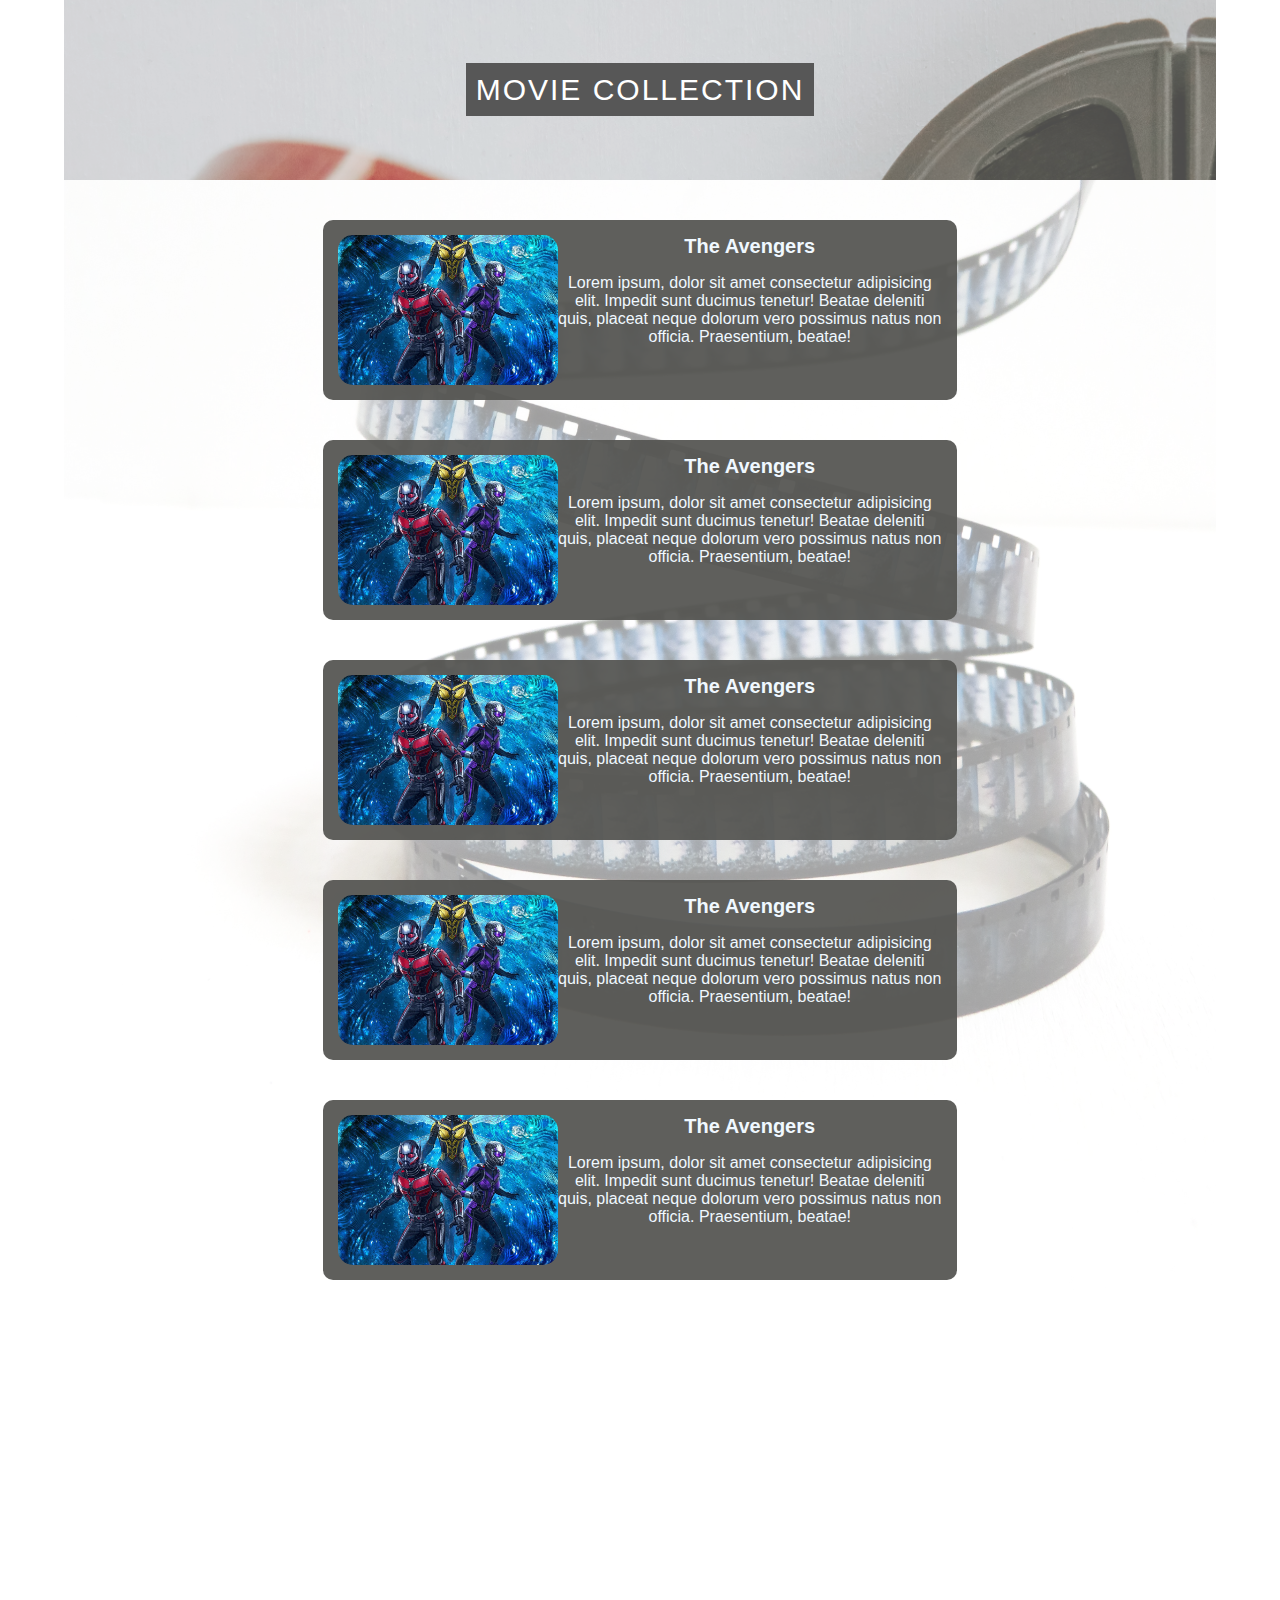
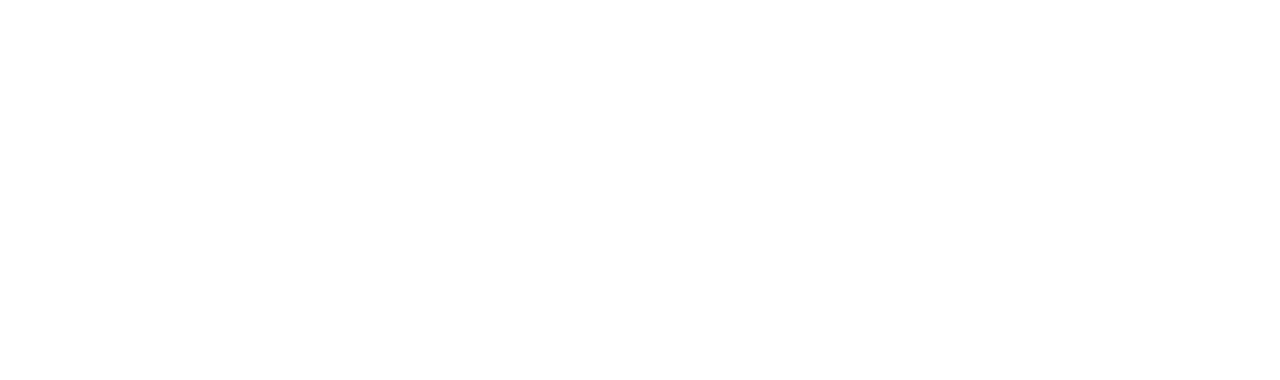
<file: userCollection.html>
<!DOCTYPE html>
<html lang="en">
<head>
  <meta charset="UTF-8">
  <meta http-equiv="X-UA-Compatible" content="IE=edge">
  <meta name="viewport" content="width=device-width, initial-scale=1.0">
  <title>User Collection</title>
  <link rel="stylesheet" href="style2.css">
</head>
<body>
  <div class="wrapper2">
    <div class="parallax header-content">
      <div class="par-text"><span>Movie Collection</span></div>
    </div>

    <div class="main">
      <div class="parallax main-content"></div>
      
      <div class="movie-list">
        <div class="listed-movie">
          <img src="./img/ant-man.jpeg" alt="">
          <div class="text-content">
            <span>The Avengers</span>
            <p>Lorem ipsum, dolor sit amet consectetur adipisicing elit. Impedit sunt ducimus tenetur! Beatae deleniti quis, placeat neque dolorum vero possimus natus non officia. Praesentium, beatae!</p>
          </div>  
        </div>

        <div class="listed-movie">
          <img src="./img/ant-man.jpeg" alt="">
          <div class="text-content">
            <span>The Avengers</span>
            <p>Lorem ipsum, dolor sit amet consectetur adipisicing elit. Impedit sunt ducimus tenetur! Beatae deleniti quis, placeat neque dolorum vero possimus natus non officia. Praesentium, beatae!</p>
          </div>
        </div>

        <div class="listed-movie">
          <img src="./img/ant-man.jpeg" alt="">
          <div class="text-content">
            <span>The Avengers</span>
            <p>Lorem ipsum, dolor sit amet consectetur adipisicing elit. Impedit sunt ducimus tenetur! Beatae deleniti quis, placeat neque dolorum vero possimus natus non officia. Praesentium, beatae!</p>
          </div> 
        </div>

        <div class="listed-movie">
          <img src="./img/ant-man.jpeg" alt="">
          <div class="text-content">
            <span>The Avengers</span>
            <p>Lorem ipsum, dolor sit amet consectetur adipisicing elit. Impedit sunt ducimus tenetur! Beatae deleniti quis, placeat neque dolorum vero possimus natus non officia. Praesentium, beatae!</p>
          </div> 
        </div>

        <div class="listed-movie">
          <img src="./img/ant-man.jpeg" alt="">
          <div class="text-content">
            <span>The Avengers</span>
            <p>Lorem ipsum, dolor sit amet consectetur adipisicing elit. Impedit sunt ducimus tenetur! Beatae deleniti quis, placeat neque dolorum vero possimus natus non officia. Praesentium, beatae!</p>
          </div> 
        </div>
      </div>  
      
    </div>

    <!-- <div class="parallax footer-content">
      <div class="par-text"><span>Movie Collection</span></div>
    </div> -->
  </div>  
</body>
</html>
</file>
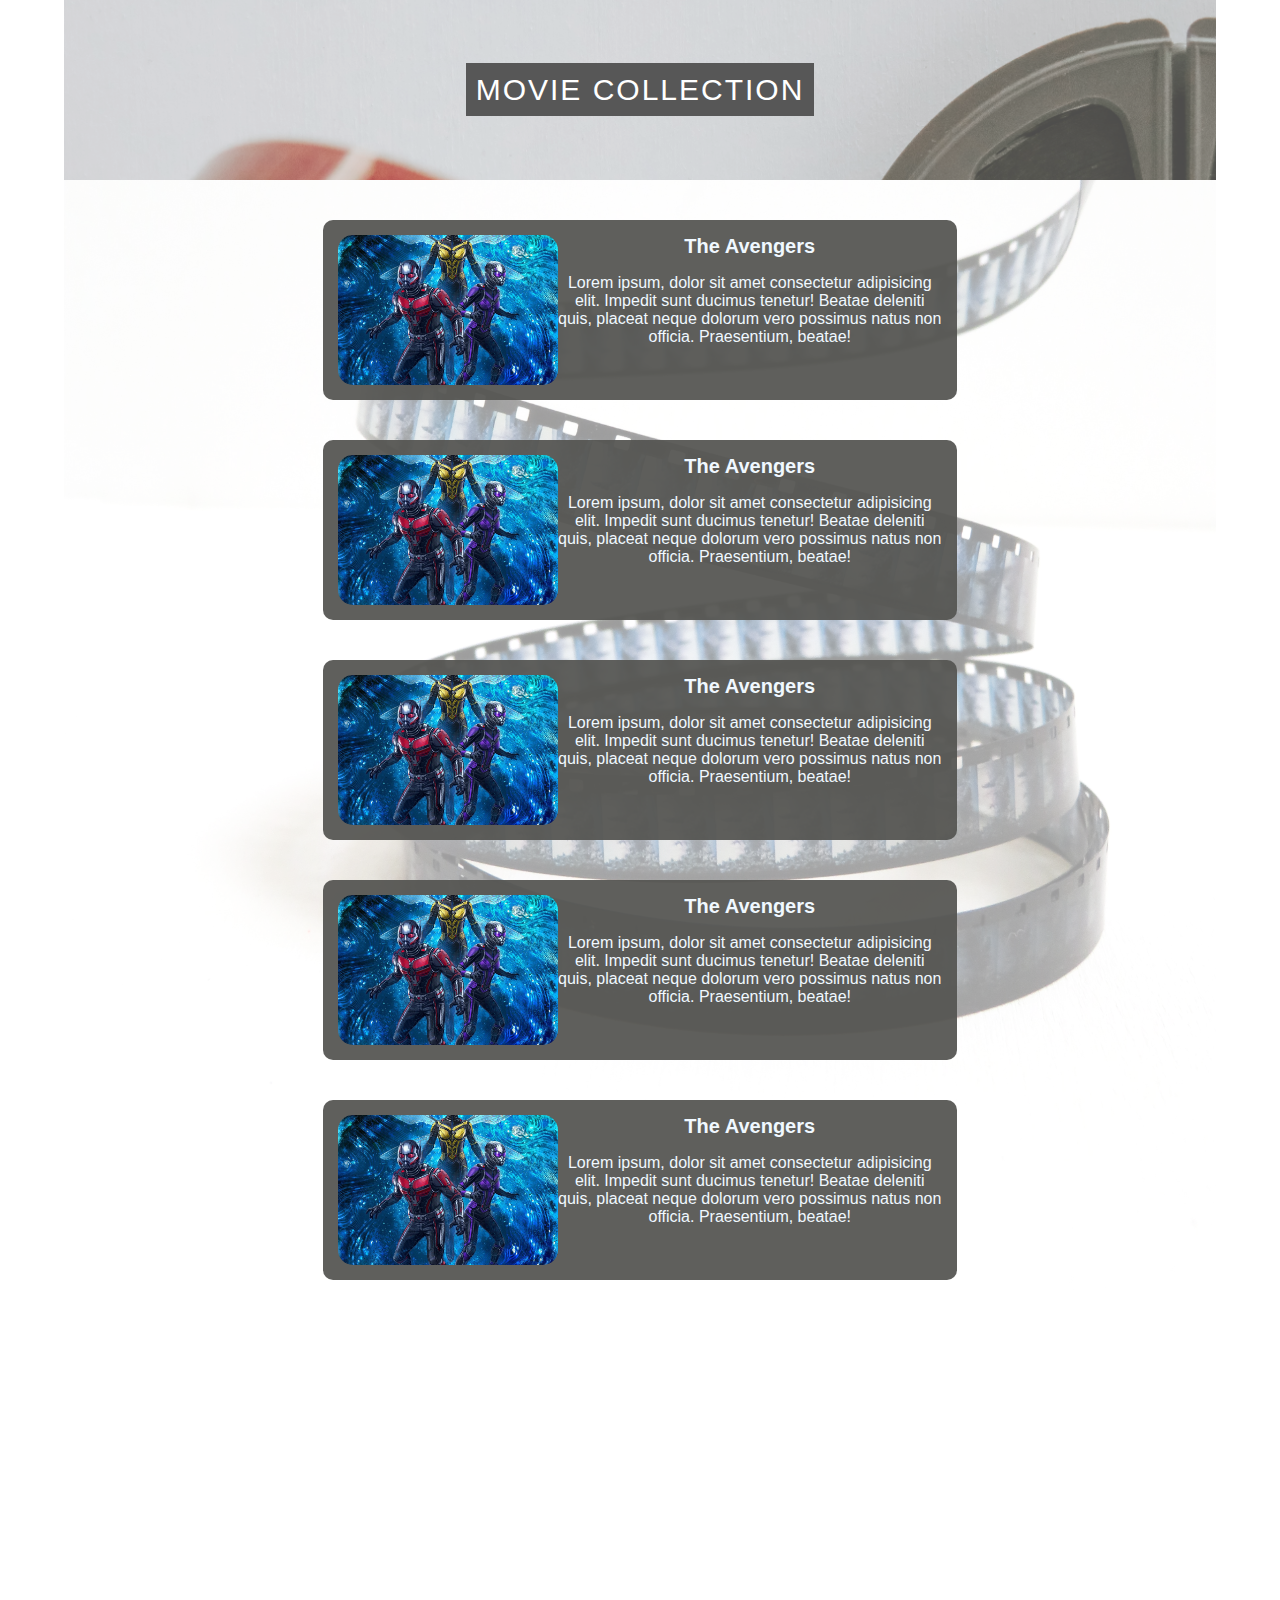
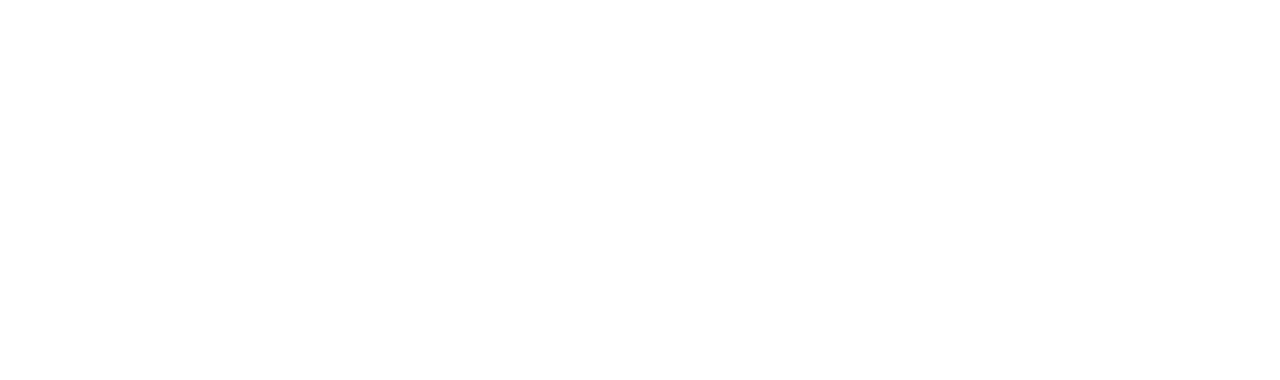
<file: html/userCollection.html>
<!DOCTYPE html>
<html lang="en">
<head>
  <meta charset="UTF-8">
  <meta http-equiv="X-UA-Compatible" content="IE=edge">
  <meta name="viewport" content="width=device-width, initial-scale=1.0">
  <title>User Collection</title>
  <link rel="stylesheet" href="../css/style2.css">
</head>
<body>
  <div class="wrapper2">
    <div class="parallax header-content">
      <div class="par-text"><span>Movie Collection</span></div>
    </div>

    <div class="main">
      <div class="parallax main-content"></div>
      
      <div class="movie-list">
        <div class="listed-movie">
          <img src="../img/ant-man.jpeg" alt="">
          <div class="text-content">
            <span>The Avengers</span>
            <p>Lorem ipsum, dolor sit amet consectetur adipisicing elit. Impedit sunt ducimus tenetur! Beatae deleniti quis, placeat neque dolorum vero possimus natus non officia. Praesentium, beatae!</p>
          </div>  
        </div>

        <div class="listed-movie">
          <img src="../img/ant-man.jpeg" alt="">
          <div class="text-content">
            <span>The Avengers</span>
            <p>Lorem ipsum, dolor sit amet consectetur adipisicing elit. Impedit sunt ducimus tenetur! Beatae deleniti quis, placeat neque dolorum vero possimus natus non officia. Praesentium, beatae!</p>
          </div>
        </div>

        <div class="listed-movie">
          <img src="../img/ant-man.jpeg" alt="">
          <div class="text-content">
            <span>The Avengers</span>
            <p>Lorem ipsum, dolor sit amet consectetur adipisicing elit. Impedit sunt ducimus tenetur! Beatae deleniti quis, placeat neque dolorum vero possimus natus non officia. Praesentium, beatae!</p>
          </div> 
        </div>

        <div class="listed-movie">
          <img src="../img/ant-man.jpeg" alt="">
          <div class="text-content">
            <span>The Avengers</span>
            <p>Lorem ipsum, dolor sit amet consectetur adipisicing elit. Impedit sunt ducimus tenetur! Beatae deleniti quis, placeat neque dolorum vero possimus natus non officia. Praesentium, beatae!</p>
          </div> 
        </div>

        <div class="listed-movie">
          <img src="../img/ant-man.jpeg" alt="">
          <div class="text-content">
            <span>The Avengers</span>
            <p>Lorem ipsum, dolor sit amet consectetur adipisicing elit. Impedit sunt ducimus tenetur! Beatae deleniti quis, placeat neque dolorum vero possimus natus non officia. Praesentium, beatae!</p>
          </div> 
        </div>
      </div>  
      
    </div>

    <!-- <div class="parallax footer-content">
      <div class="par-text"><span>Movie Collection</span></div>
    </div> -->
  </div>  
</body>
</html>
</file>
<file: style2.css>
/* userCollection.html */
*{
  box-sizing: border-box;
  padding: 0;
}
body, html{
  height: 100%;
  margin: 0;
  font-size: 16px;
  font-family: 'Gill Sans', 'Gill Sans MT', Calibri, 'Trebuchet MS', sans-serif;
}
.wrapper2{
  width: 90%;
  margin: 0 auto;
}
.parallax{
  position: relative;
  background-position: center;
  background-size: cover;
  background-repeat: no-repeat;
  background-attachment: fixed;
  display: flex;
  justify-content: center;
  align-items: center;
}
.parallax.header-content{
  background-image: url(./img/film3.jpg);
  min-height: 180px;
  opacity: 0.7;
}
.par-text{
  position: absolute;
  top: 50%;
  transform: translateY(-50%);
  width: 100%;
  text-align: center;
  color: #000;
  font-size: 30px;
  letter-spacing: 2px;
  text-transform: uppercase;
}
.par-text span{
  color: #fff;
  background-color: #111;
  padding: 10px;
}
.main{
  position: relative;
  height: 100%;
}
.parallax.main-content{
  background-image: url(./img/film1.jpg);
  height: 200vh;
  z-index: -100;
  opacity: 0.4;
}

/* .parallax:nth-child(2){
  background-image: url(./img/film2.jpg);
  min-height: 400px;
}
.parallax:nth-child(3){
  background-image: url(./img/film1.jpg);
  min-height: 400px;
} */
.movie-list{
  display: flex;
  flex-direction: column;
  position: absolute;
  top: 20px;
}
.listed-movie{
  display: flex;
  padding: 15px;
  background-color: rgba(85, 85, 82, 0.94);
  border-radius: 10px;
  width: 55%;
  margin: 20px auto;
}
.listed-movie img{
  height: 150px;
  object-fit: cover;
  border-radius: 15px;
  width: 40%;
}
.text-content{
  text-align: center;
  display: inline-block;
  width: 70%;
  color: aliceblue;
}
.text-content > span {
  font-size: 20px;
  font-weight: 800;
}
.parallax.footer-content{
  background-image: url(./img/film3.jpg);
  height: 140px;
  background-position: top;
}
</file>
<file: css/style2.css>
/* userCollection.html */
*{
  box-sizing: border-box;
  padding: 0;
}
body, html{
  height: 100%;
  margin: 0;
  font-size: 16px;
  font-family: 'Gill Sans', 'Gill Sans MT', Calibri, 'Trebuchet MS', sans-serif;
}
.wrapper2{
  width: 90%;
  margin: 0 auto;
}
.parallax{
  position: relative;
  background-position: center;
  background-size: cover;
  background-repeat: no-repeat;
  background-attachment: fixed;
  display: flex;
  justify-content: center;
  align-items: center;
}
.parallax.header-content{
  background-image: url(../img/film3.jpg);
  min-height: 180px;
  opacity: 0.7;
}
.par-text{
  position: absolute;
  top: 50%;
  transform: translateY(-50%);
  width: 100%;
  text-align: center;
  color: #000;
  font-size: 30px;
  letter-spacing: 2px;
  text-transform: uppercase;
}
.par-text span{
  color: #fff;
  background-color: #111;
  padding: 10px;
}
.main{
  position: relative;
  height: 100%;
}
.parallax.main-content{
  background-image: url(../img/film1.jpg);
  height: 200vh;
  z-index: -100;
  opacity: 0.4;
}

/* .parallax:nth-child(2){
  background-image: url(./img/film2.jpg);
  min-height: 400px;
}
.parallax:nth-child(3){
  background-image: url(./img/film1.jpg);
  min-height: 400px;
} */
.movie-list{
  display: flex;
  flex-direction: column;
  position: absolute;
  top: 20px;
}
.listed-movie{
  display: flex;
  padding: 15px;
  background-color: rgba(85, 85, 82, 0.94);
  border-radius: 10px;
  width: 55%;
  margin: 20px auto;
}
.listed-movie img{
  height: 150px;
  object-fit: cover;
  border-radius: 15px;
  width: 40%;
}
.text-content{
  text-align: center;
  display: inline-block;
  width: 70%;
  color: aliceblue;
}
.text-content > span {
  font-size: 20px;
  font-weight: 800;
}
.parallax.footer-content{
  background-image: url(../img/film3.jpg);
  height: 140px;
  background-position: top;
}
</file>
